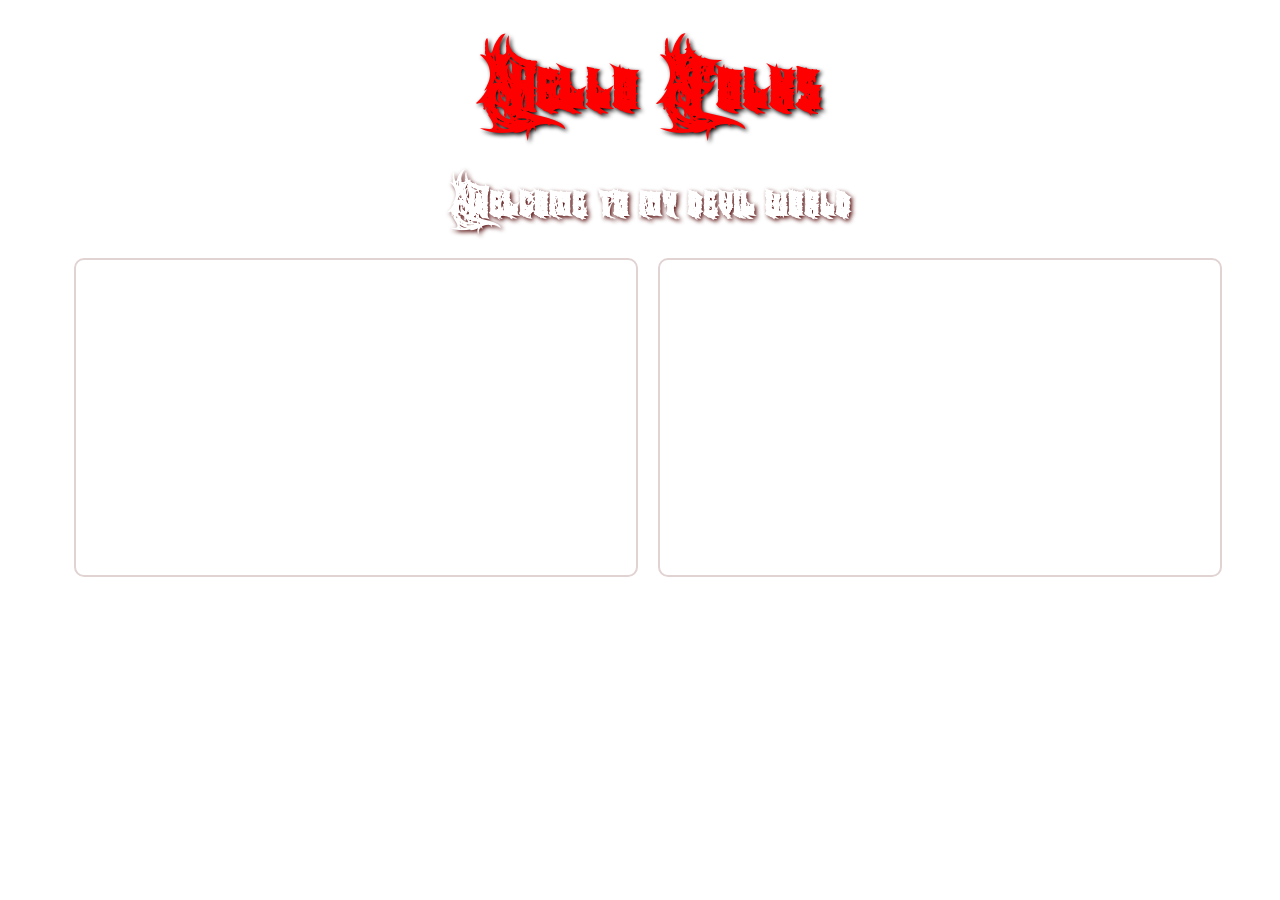
<file: index.html>
<!DOCTYPE html>
<html lang="en">
<head>
    <meta charset="UTF-8">
    <meta name="viewport" content="width=device-width, initial-scale=1.0">
    <!-- Note the below line -->
    <meta name="description" content="This is a sample webpage for learning HTML and CSS."> 
    <title> Devil </title>
    <link rel="stylesheet" href="style.css">
    <!-- For Favicon -->
    <link rel="icon" href="./favicon.webp" type="image/x-icon">
</head>
<body>
    
    <h1> Hello Folks </h1>          
    <h2> Welcome to my devil world </h2>    

    <!-- This is a comment will be shown in the inspect developer tools -->


    <div class="videos">
        <!-- 
            In modern CSS, we don't usually align individual elements. 
            We create a parent container and let the parent control the alignment of its children using Flexbox or Grid.
         -->
        <iframe
            width="560"
            height="315"
            src="https://www.youtube.com/embed/jNQXAC9IVRw">
        </iframe>

        <iframe
            width="560"
            height="315"
            src="https://www.youtube.com/embed/jNQXAC9IVRw">
        </iframe>
    </div>


    <!-- Div shortcut (#divname)  ,  Class (.class-name)  -->
    

</body>
</html>
</file>
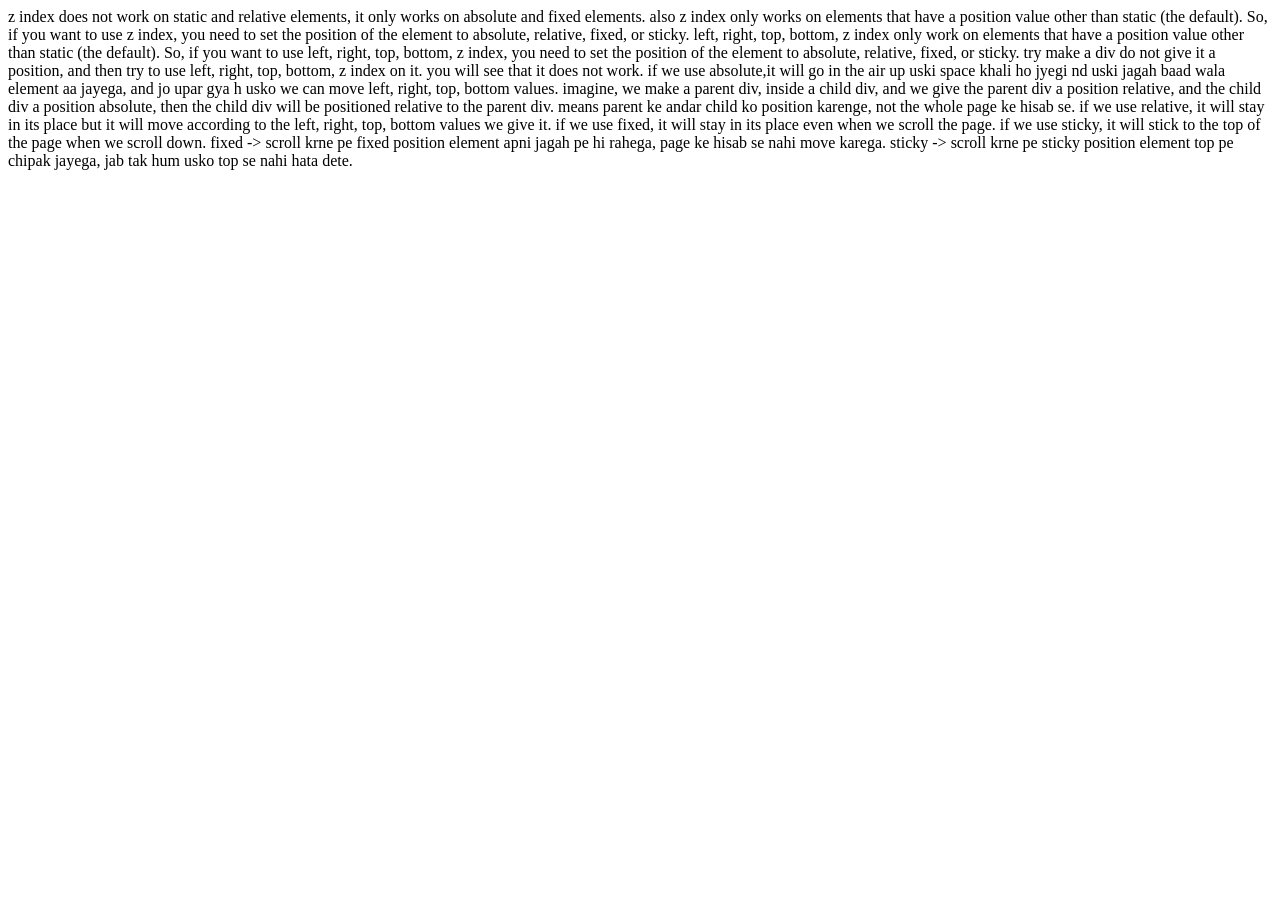
<file: index_posiion.html>
<!DOCTYPE html>
<html lang="en">
<head>
    <meta charset="UTF-8">
    <meta name="viewport" content="width=device-width, initial-scale=1.0">
    <title>Document</title>
</head>
<body>
    
    z index does not work on static and relative elements, it only works on absolute and fixed elements.
    also z index only works on elements that have a position value other than static (the default). 
    
    So, if you want to use z index, you need to set the position of the element to absolute, relative, fixed, or sticky.

    left, right, top, bottom, z index only work on elements that have a position value other than static (the default). 
    So, if you want to use left, right, top, bottom, z index, you need to set the position of the element to absolute, relative, fixed, or sticky.

    try make a div do not give it a position, and then try to use left, right, top, bottom, z index on it. you will see that it does not work.

    if we use absolute,it will go in the air up uski space khali ho jyegi nd uski jagah baad wala element aa jayega, and jo upar gya h usko we can move
    left, right, top, bottom values.

    imagine, we make a parent div, inside a child div, and we give the parent div a position relative, 
    and the child div a position absolute, then the child div will be positioned relative to the parent div.
    means parent ke andar child ko position karenge, not the whole page ke hisab se.

    if we use relative, it will stay in its place but it will move according to the left, right, top, bottom values we give it.
     if we use fixed, it will stay in its place even when we scroll the page. 
     if we use sticky, it will stick to the top of the page when we scroll down.

    fixed -> scroll krne pe fixed position element apni jagah pe hi rahega, page ke hisab se nahi move karega.
    sticky -> scroll krne pe sticky position element top pe chipak jayega, jab tak hum usko top se nahi hata dete.
</body>
</html>
</file>
<file: style.css>
@font-face {
    font-family: ghost;
    src: url(./Heavytal.ttf);

    /*
    You can download the font file from the internet and place it in the same directory as your CSS file and use it 
    in your styles 
    
    2 ways u can download => either from a webiste or from google fonts or steal using dev tools and 
    then use it in your css file.
    
    For that go to the website and open dev tools and go to network and filter by font
    and then you will see the font file and then you can download it and use it in your css file.
    */
}

body{
    /* background-color: black; */
    /* background: radial-gradient(black 70%,red) */
    /* background: radial-gradient(black,rgb(224, 0, 0),black ) */
    /* background: linear-gradient(to right, red, white) */
    background: url("https://videocdn.cdnpk.net/videos/5cf0fb88-c4a1-5b52-8c10-c00f8d6d32fa/horizontal/thumbnails/large.jpg?semt=ais_hybrid&item_id=6306791&w=740&q=80");
    background-size: cover;
    background-position: center;
    /* background-repeat: no-repeat; */
    background-attachment: fixed;
    width: 100%;
    height: 100%;
}

h1{
    font-family: ghost;  /* this is how you can use the font in your css file */
    color: red;
    text-align: center;
    text-shadow: 2px 2px 4px #000000;
    font-size: 50px;
}

h2{
    font-family: ghost;
    color: white;
    text-align: center;
    text-shadow: 2px 2px 4px #580f0f;
    font-size: 30px;
}

iframe{
    border: 2px solid rgb(226, 211, 211);
    border-radius: 10px;
}

.videos{
    display: flex;
    justify-content: center;
    gap: 20px;
}
</file>
